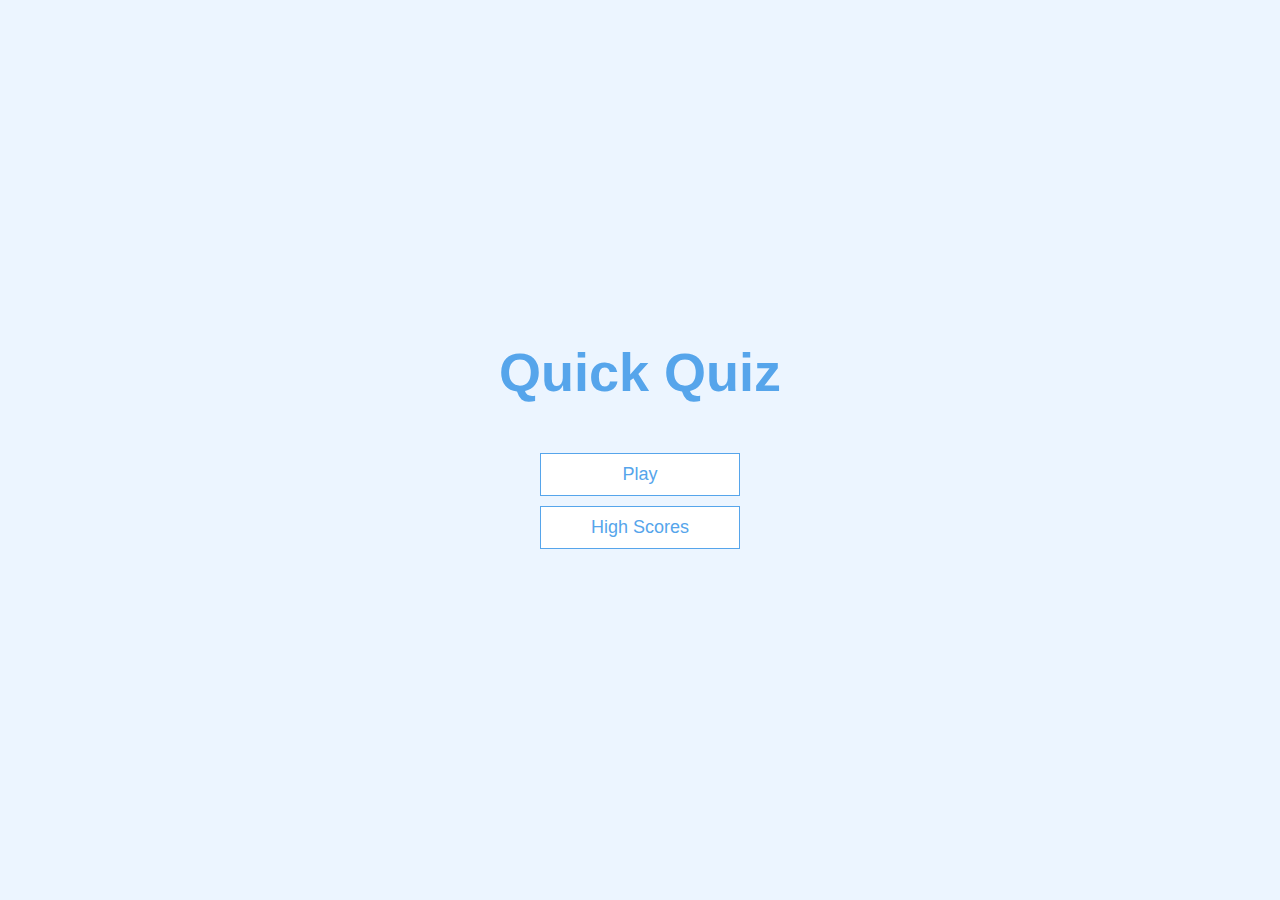
<file: index.html>
<!DOCTYPE html>
<html lang="en">
<head>
    <meta charset="UTF-8">
    <meta name="viewport" content="width=device-width, initial-scale=1.0">
    <title>Quick Quiz</title>
    <link rel="stylesheet" href="app.css"/>
</head>
<body>
    <div class="container">
        <div id="home" class="flex-center flex-column">
            <h1>Quick Quiz</h1>
            <a class="btn" href="/game.html">Play</a>
            <a class="btn" href="/highscores.html">High Scores</a>
        </div>
    </div> 
</body>
</html>
</file>
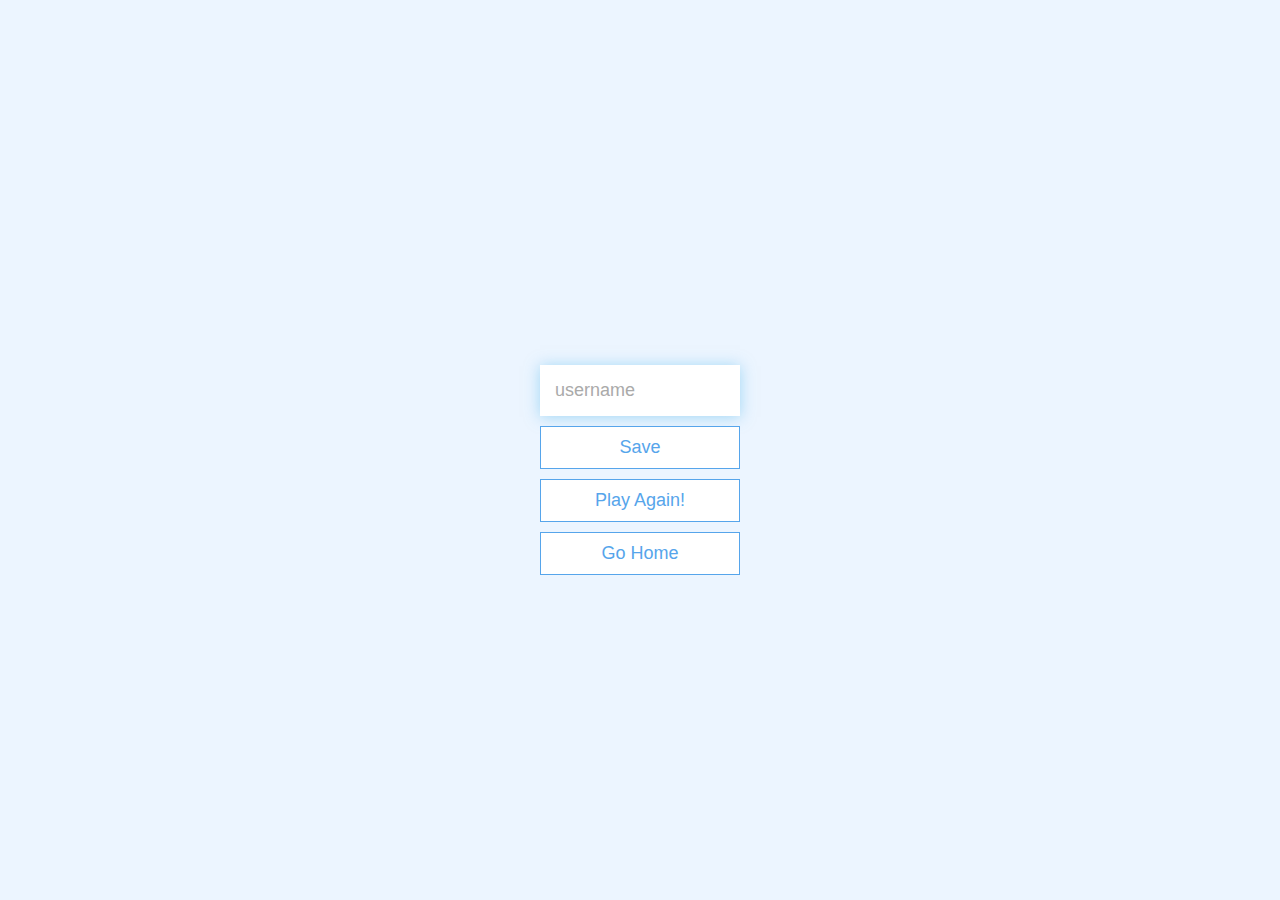
<file: end.html>
<!DOCTYPE html>
<html lang="en">
<head>
    <meta charset="UTF-8">
    <meta name="viewport" content="width=device-width, initial-scale=1.0">
    <title>Congrats!</title>
    <link rel="stylesheet" href="app.css"/>
</head>
<body>
    <div class="container">
        <div id="end" class="flex-center flex-column">
            <h1 id="finalScore"></h1>
            <form>
                <input type="text"
                    name="username"
                    id=username
                    placeholder="username">
                <button 
                    type="submit" 
                    class="btn" 
                    id="saveScoreBtn" 
                    onclick="saveHighScore(event)"
                    disabled>Save</button>
            </form>
            <a class="btn" href="/game.html">Play Again!</a>
            <a class="btn" href="/index.html">Go Home</a>
        </div>
    </div>
    <script src="end.js"></script>
</body>
</html>
</file>
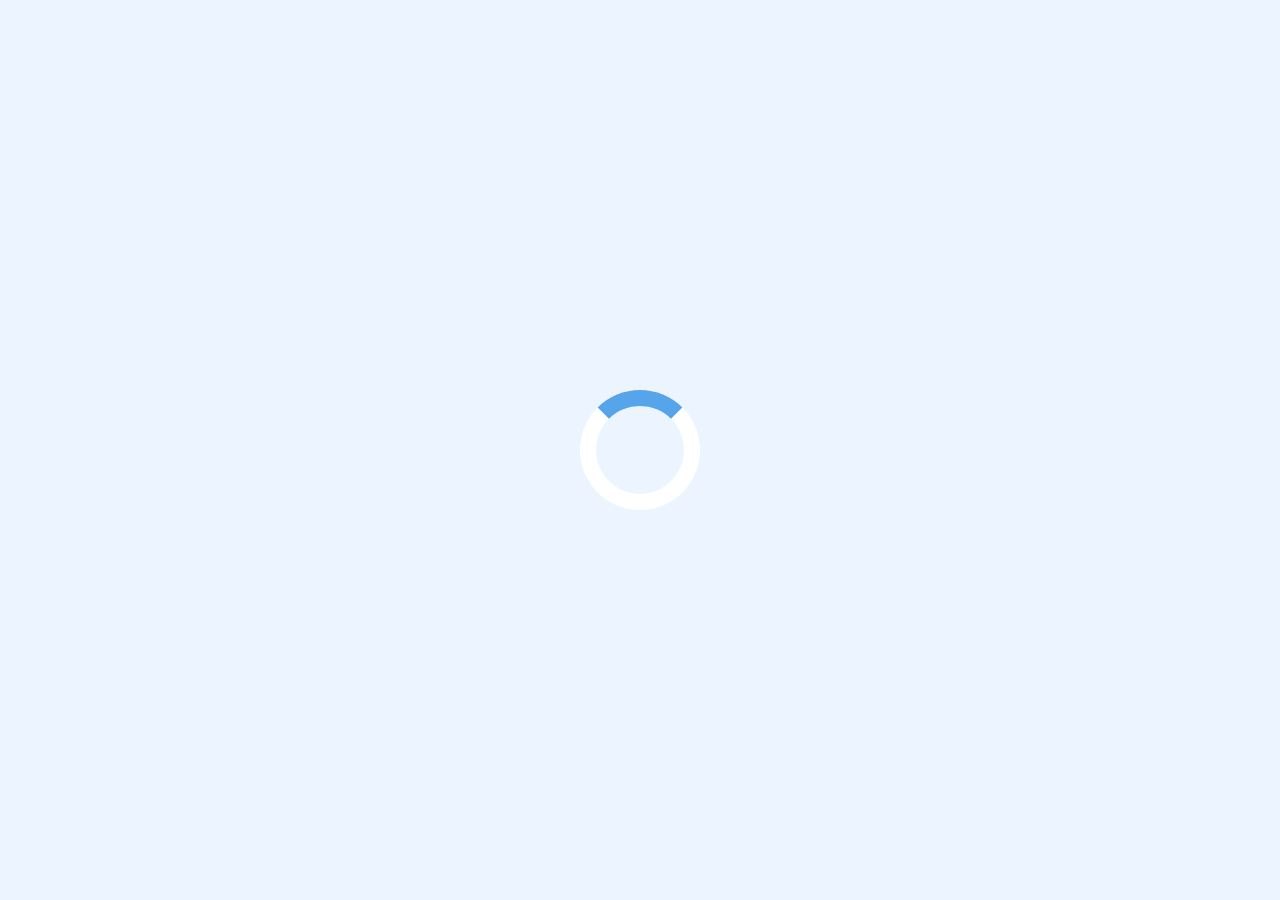
<file: game.html>
<!DOCTYPE html>
<html lang="en">
<head>
    <meta charset="UTF-8">
    <meta name="viewport" content="width=device-width, initial-scale=1.0">
    <title>Quick Quiz</title>
    <link rel="stylesheet" href="app.css">
    <link rel="stylesheet" href="game.css">
</head>
<body>
    <div class="container">
      <div id="loader"></div>
      <div id="game" class="justify-center flex-column hidden">
        <div id="hud">
            <div id="hud-item">
                <p id="progressText" class="hud-prefix">
                    Question
                </p>
                <div id="progressBar">
                  <div id="progressBarFull"></div>
                </div>
            </div>
            <div id="hud-item">
                <p class="hud-prefix">
                    Score
                </p>
                <h1 class="hud-main-text" id="score">
                  0
                </h1>
            </div>
        </div>
        <h2 id="question"></h2>
        <div class="choice-container">
          <p class="choice-prefix">A</p>
          <p class="choice-text" data-number="1"></p>
        </div>
        <div class="choice-container">
          <p class="choice-prefix">B</p>
          <p class="choice-text" data-number="2"></p>
        </div>
        <div class="choice-container">
          <p class="choice-prefix">C</p>
          <p class="choice-text" data-number="3"></p>
        </div>
        <div class="choice-container">
          <p class="choice-prefix">D</p>
          <p class="choice-text" data-number="4"></p>
        </div>
      </div>
    </div>
    <script src="game.js"></script>
  </body>
</html>
</file>
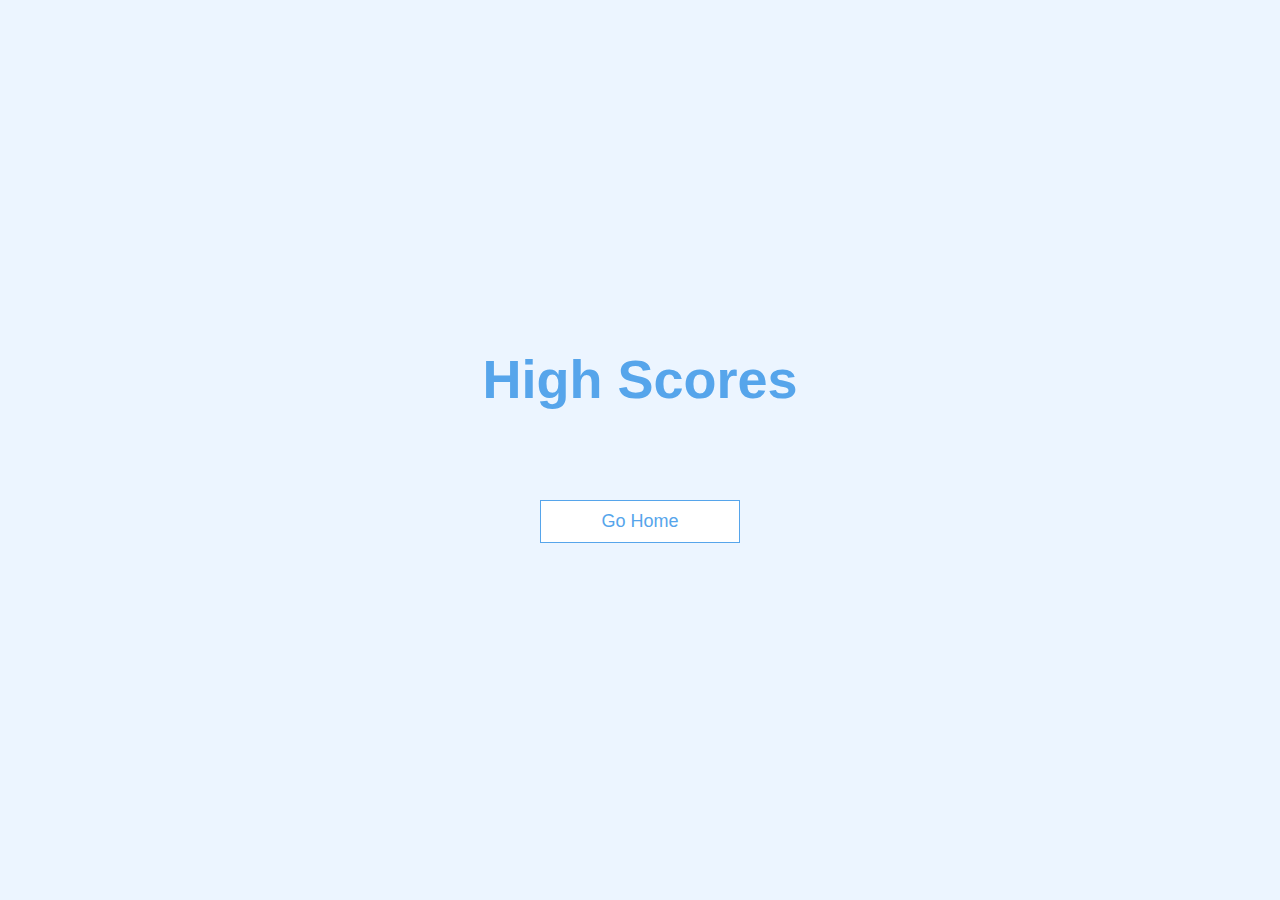
<file: highscores.html>
<!DOCTYPE html>
<html lang="en">
<head>
    <meta charset="UTF-8">
    <meta name="viewport" content="width=device-width, initial-scale=1.0">
    <title>High Scores</title>
    <Link rel="stylesheet" href="app.css">
        <Link rel="stylesheet" href="highscores.css">
</head>
<body>
    <div class="container">
      <div id="highScores" class="flex-center flex-column">
        <h1 id="finalScore">High Scores</h1>
        <ul id="highScoresList"></ul>
        <a class="btn" href="/">Go Home</a>
      </div>
    </div>
    <script src="highscores.js"></script>
  </body>
</html>
</file>
<file: app.css>
:root{
    background-color: #ecf5ff;
    font-size: 62.5%;
}

*{
    box-sizing: border-box;
    font-family: Arial, Helvetica, sans-serif;
    margin: 0;
    padding: 0;
    color: #333;
}

h1,h2,h3,h4{
    margin-bottom: 1rem;
}

h1{
    font-size: 5.4rem;
    color: #56a5eb;
    margin-bottom: 5rem;
}

h1 > span{
    font-size: 2.4rem;
    font-weight: 500;
}

h2{
    font-size: 4.2rem;
    margin-bottom: 4rem;
    font-weight: 700;
}

h3{
    font-size:2.8rem;
    font-weight: 500;
}

/*UTILITIES*/
.container{
    width: 100vw;
    height: 100vh;
    display: flex;
    justify-content: center;/*Allign things vertically*/
    align-items: center;/*Align things horisontally*/
    max-width: 80rem;
    margin:0 auto;
    padding: 2rem;
}

.container > *{
    width: 100%;
}

.flex-column{
    display: flex;
    flex-direction: column;
}

.flex-center{
    justify-content: center;
    align-items: center;
}

.text-center{
    text-align: center;
}

.hidden{
    display: none;
}

/**/

.btn{
    font-size: 1.8rem;
    padding: 1rem 0;
    width: 20rem;
    text-align: center;
    border: 0.1rem solid #56a5eb;
    margin-bottom: 1rem;
    text-decoration: none;
    color: #56a5eb;
    background-color: white;
}

.btn:hover{
    cursor: pointer;
    box-shadow: 0 0.4rem 1.4rem rgba(86, 158, 235, 0.5);
    transform: translateY(-0.1rem);
    transition: 150ms;
}

.btn[disabled]:hover{
    cursor: not-allowed;
    box-shadow: none;
    transform: none;
}

/*FORMS*/
form{
    width: 100%;
    display: flex;
    flex-direction: column;
    align-items: center;
}

input{
    margin-bottom: 1rem;
    width: 20rem;
    padding: 1.5rem;
    font-size: 1.8rem;
    border: none;
    box-shadow: 0 0.1rem 1.4rem 0 rgba(86,185,235,0.5);
}

input::placeholder{
    color:#aaa;
}
</file>
<file: game.css>
.choice-container{
    display: flex;
    margin-bottom: 0.5rem;
    width: 100%;
    font-size: 1.8rem;
    border: 0.1rem solid rgb(86,165,235,0.25);
    background-color: white;
}

.choice-container:hover{
    cursor: pointer;
    box-shadow: 0 0.4rem 1.4rem rgba(86, 158, 235, 0.5);
    transform: translateY(-0.1rem);
    transition: 150ms;
}

.choice-prefix{
    padding: 1.5rem 2.5rem;
    background-color: #56a5eb;
    color: white;
}

.choice-text{
    padding: 1.5rem;
    width: 100%;
}

.correct{
    background-color: #28a745;
}

.incorrect{
    background-color: #dc3545;
}

/**/

#hud{
    display: flex;
    justify-content: space-between;
}

.hud-prefix{
    text-align: center;
    font-size: 2rem;
}

.hud-main-text{
    text-align: center;
}

#progressBar{
    width: 20rem;
    height: 4rem;
    border: 0.3rem solid #56a5eb ;
    margin-top: 1.5rem;
}

#progressBarFull{
    height: 3.4rem;
    background-color: #56a5eb;
    width: 0%;
}
/* LOADER */
#loader {
    border: 1.6rem solid white;
    border-radius: 50%;
    border-top: 1.6rem solid #56a5eb;
    width: 12rem;
    height: 12rem;
    animation: spin 2s linear infinite;
  }
  
  @keyframes spin {
    0% {
      transform: rotate(0deg);
    }
    100% {
      transform: rotate(360deg);
    }
  }
</file>
<file: highscores.css>
#highScoresList {
    list-style: none;
    padding-left: 0;
    margin-bottom: 4rem;
  }
  
  .high-score {
    font-size: 2.8rem;
    margin-bottom: 0.5rem;
  }
  
  .high-score:hover {
    transform: scale(1.025);
  }
</file>
